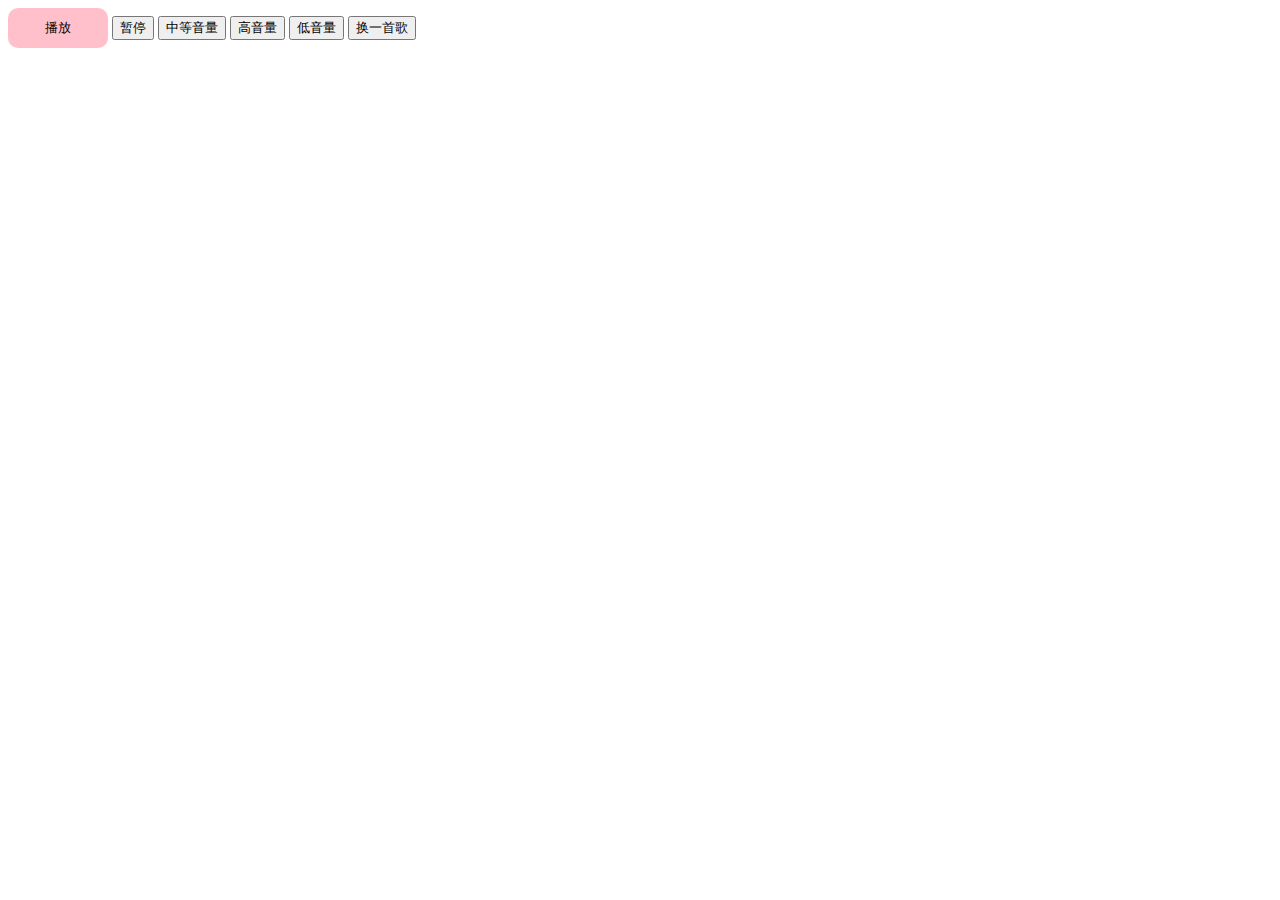
<file: index.html>
<!DOCTYPE html>
<html>
	<head>
		<meta charset="utf-8" />
		<title></title>
		<style type="text/css">
			#btnPlay{
				width: 100px;
				height: 40px;
				border-radius: 10px;
				background: pink;
				border: none;
				outline: none;
			}
		</style>
	</head>
	<body>
		<!--音频文件
			控制器：controls="controls"
		-->
		<audio src="img/庄心妍 - 当蝴离开了蝶.mp3" id="mp3"></audio>
		<button id="btnPlay">播放</button>
		<button id="btnPause">暂停</button>
		<button id="midVolume">中等音量</button>
		<button id="maxVolume">高音量</button>
		<button id="minVolume">低音量</button>
		<button id="changeMusic">换一首歌</button>
		
		<script type="text/javascript">
			var playAudio=false;//设置一个变量判断是不是在播放，默认状态没有播放，而没有播放为false，所以！playAudio没有播放为true
			var music=document.querySelector("#mp3");
			document.querySelector("#btnPlay").onclick=function(){
				if(!playAudio){
					music.play();
					playAudio=true;
					
				}else{
					document.querySelector("#mp3").pause();
					playAudio=false;	
				}
				
			}
			document.querySelector("#btnPause").onclick=function(){
				music.pause();
			}
			document.querySelector("#midVolume").onclick=function(){
				music.volume=0.5;
			}
			document.querySelector("#minVolume").onclick=function(){
				if(music.muted){
					music.muted=false;
				}else{
					music.muted=true;
					
				}
			}
			document.querySelector("#maxVolume").onclick=function(){
				music.volume=1;
			}
			document.querySelector("#changeMusic").onclick=function(){
				music.src="img/安瑞兮 - 孤单心事.mp3";
				music.play();
			}
		</script>
	</body>
</html>
</file>
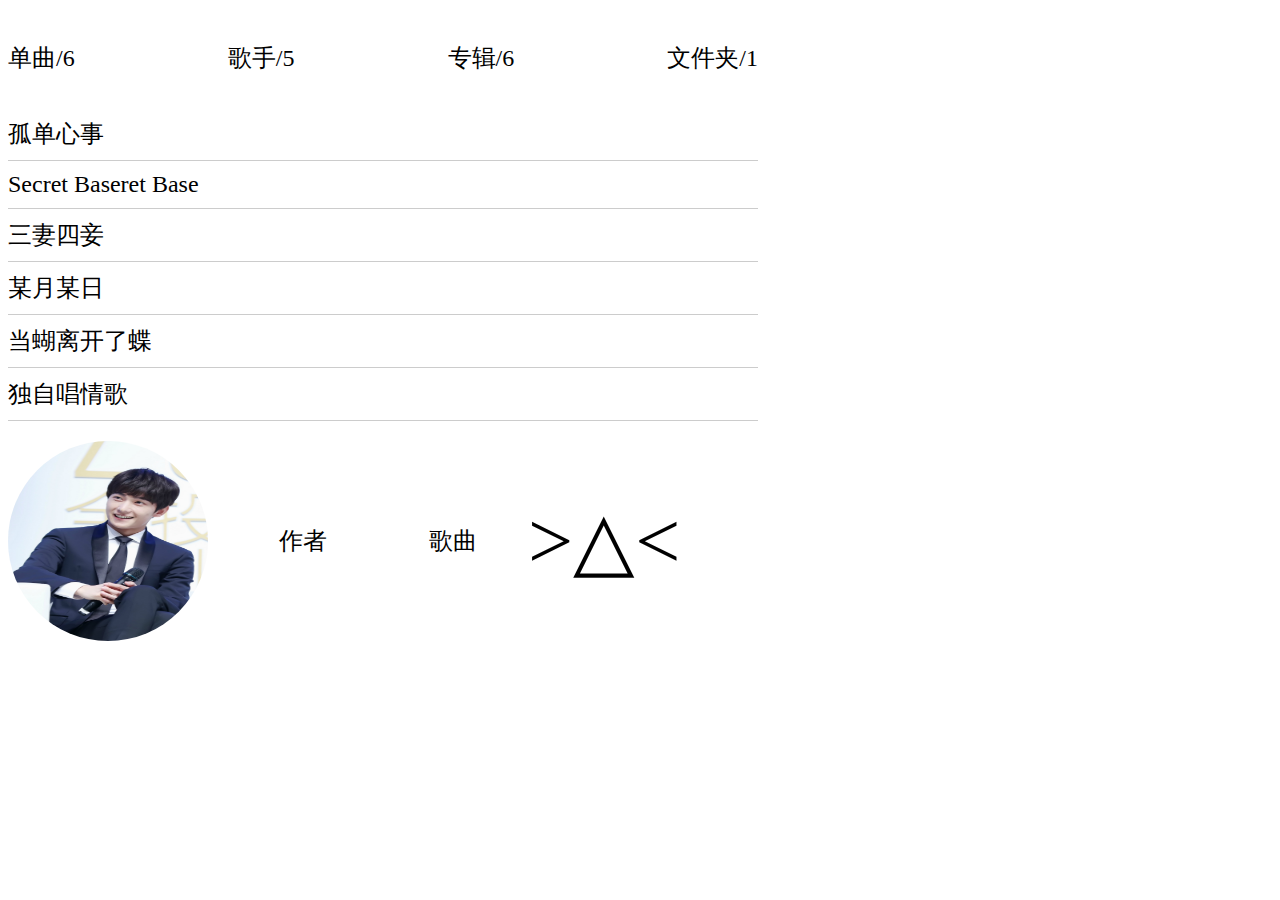
<file: 音频.html>
<!DOCTYPE html>
<html>
	<head>
		<meta charset="UTF-8">
		<title></title>
		<link rel="stylesheet" type="text/css" href="css/音频.css"/>
	</head>
	<body>
		<div id="top">
			<div>单曲/6</div>
			<div>歌手/5</div>
			<div>专辑/6</div>
			<div>文件夹/1</div>
		</div>
		<div id="list">
			<div>安瑞兮 - 孤单心事</div>
			<div>软木 - Secret Baseret Base</div>
			<div>王媛渊 - 三妻四妾</div>
			<div>许诺 - 某月某日</div>
			<div>庄心妍 - 当蝴离开了蝶</div>
			<div>庄心妍 - 独自唱情歌</div>
		</div>
		
		
		<div id="bottom">
			<div id="bottomImage"><img src="img/12619864.jpg"/></div>
			<div id="bottomRight">
				<div id="inf1">作者</div>
				<div id="inf">歌曲</div>
				<div id="preBtn">></div>
				<div id="playBtn">△</div>
				<div id="nextBtn"><</div>
			</div>
			<audio id="mp3" src="img/安瑞兮 - 孤单心事.mp3"></audio>	
			
		</div>
		
		<script src="js/音频.js" type="text/javascript" charset="utf-8"></script>
	</body>
</html>
</file>
<file: css/音频.css>
#top{
				display:flex ;
				justify-content: space-between;
				width:750px;
				height: 100px;
			}
			#top div{
				display: flex;
				justify-content: center;
				align-items: center;
				font-size: 24px;
			}
			#list{
			width: 750px;
			}
			#list div{
				font-size: 24px;
				padding-bottom: 10px;
				padding-top: 10px;
				border-bottom: 1px solid#ccc;
			}
			#bottom{
				padding-top: 20px;
				display: flex;
				width: 750px;
				
			}
			#bottom img{
				height: 200px;
				width:200px;
				border-radius: 100px;
				
			}
			#bottom #bottomRight{
				display: flex;
				padding-left: 20px;
				font-size:80px;
				height: 200px;
				line-height: 200px;
			}
			#bottom #bottomRight #inf{
				width: 150px;
				font-size: 24px;
				text-align: center;
			}
			#bottom #bottomRight #inf1{
				width: 150px;
				font-size: 24px;
				text-align: center;
			}
</file>
